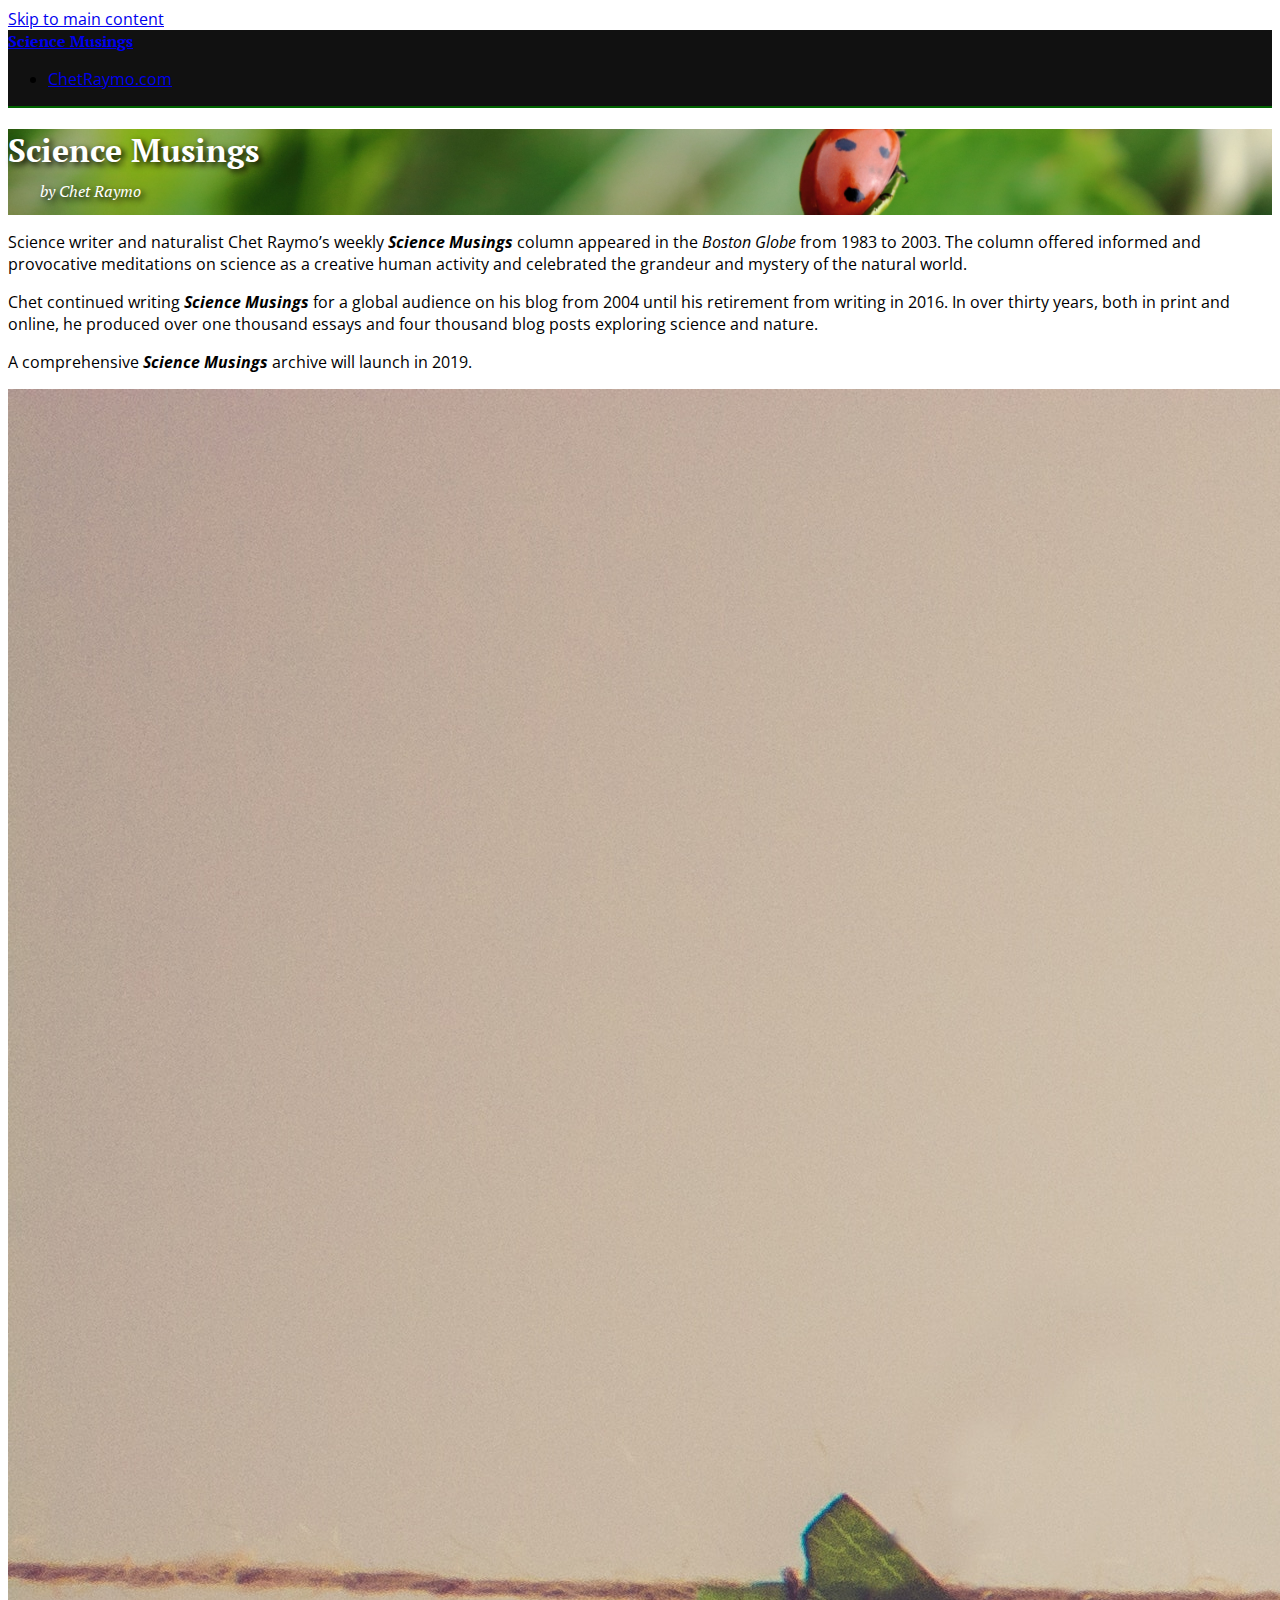
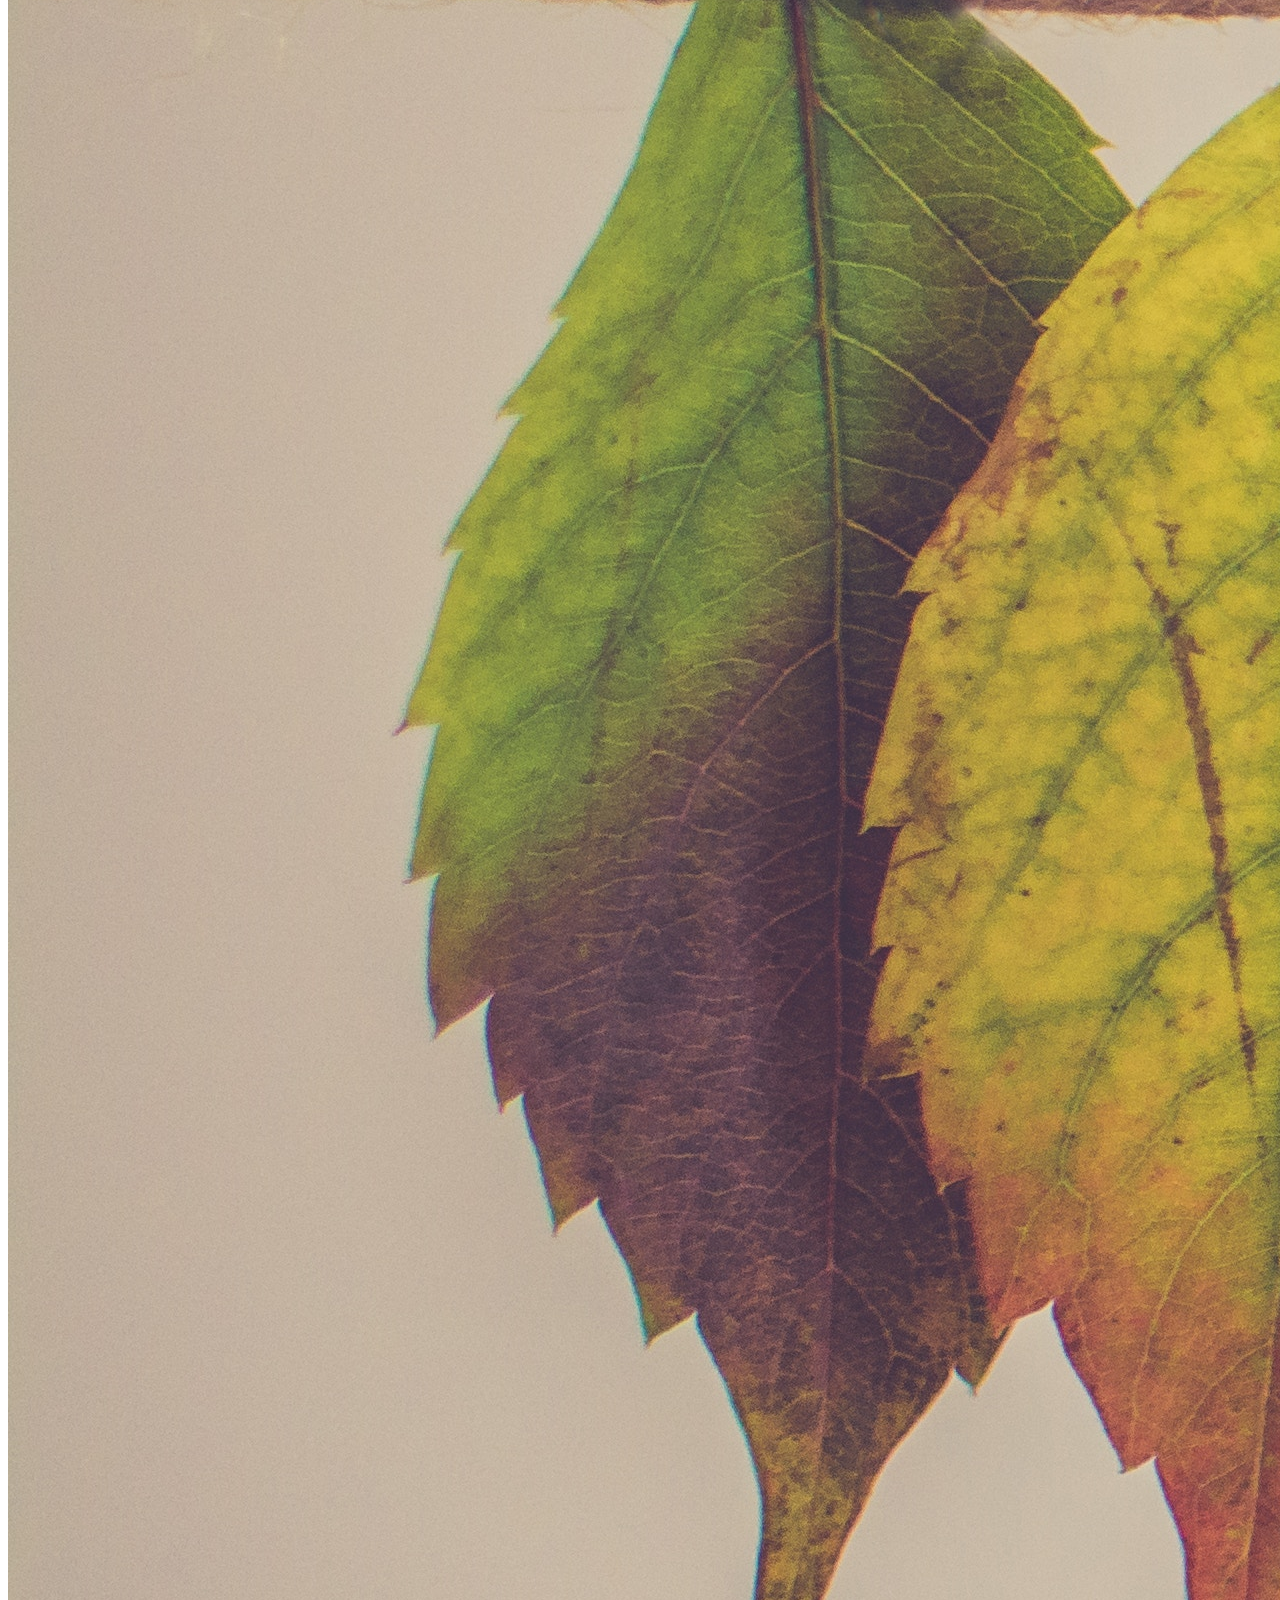
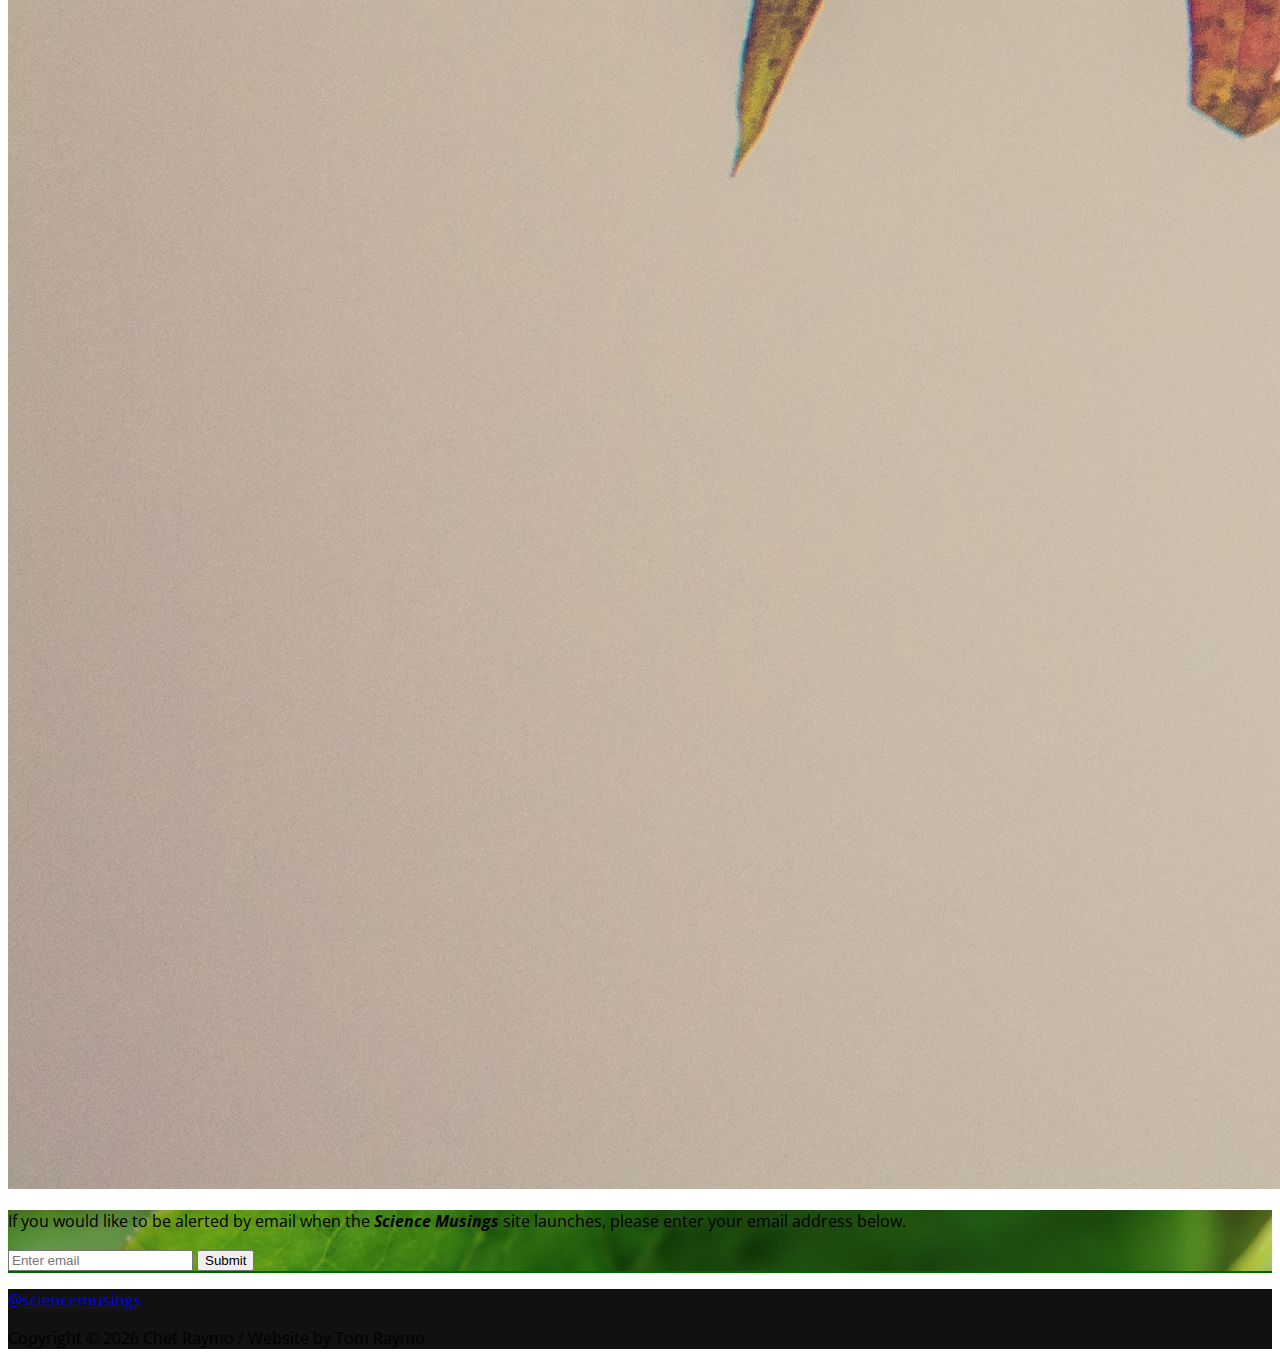
<file: index.html>
<!DOCTYPE html>
<html lang="en">

<head>
    <meta charset="UTF-8">
    <meta name="viewport" content="width=device-width, initial-scale=1.0">
    <meta http-equiv="X-UA-Compatible" content="ie=edge">
    <link rel="stylesheet" href="https://stackpath.bootstrapcdn.com/bootstrap/4.1.3/css/bootstrap.min.css" integrity="sha384-MCw98/SFnGE8fJT3GXwEOngsV7Zt27NXFoaoApmYm81iuXoPkFOJwJ8ERdknLPMO"
        crossorigin="anonymous">
    <link rel="stylesheet" href="https://use.fontawesome.com/releases/v5.6.1/css/all.css" integrity="sha384-gfdkjb5BdAXd+lj+gudLWI+BXq4IuLW5IT+brZEZsLFm++aCMlF1V92rMkPaX4PP"
        crossorigin="anonymous">
    <link href="https://fonts.googleapis.com/css?family=Open+Sans:300,300i,400,400i|PT+Serif:400,400i,700" rel="stylesheet" />
    <link rel="stylesheet" href="css/style.css">
    <title>Science Musings</title>
</head>

<body>
    <header id="mainHeader">
        <a href="#mainContent" class="sr-only">Skip to main content</a>
        <!-- NAVIGATION -->
        <nav id="mainNav" class="navbar navbar-expand-md navbar-dark bg-dark shadow fixed-top">
            <a href="index.html" class="navbar-brand">Science Musings</a>
            <ul class="navbar-nav ml-auto">
                <li class="nav-item"><a href="https://www.chetraymo.com" class="nav-link"><i class="fas fa-chevron-circle-right"></i>
                        ChetRaymo.com</a></li>
            </ul>

        </nav>
    </header>
    <main id="mainContent">
        <!-- HOME -->
        <section id="home" class="pt-5">
            <div class="jumbotron mb-0">
                <div class="container">
                    <div class="col-6 col-sm-9">
                        <h1 class="display-4 main-title">Science Musings</h1>
                        <span class="h2 sub-title">by Chet Raymo</span>
                    </div>
                </div>
            </div>
        </section>

        <!-- ABOUT -->
        <section id="about" class="bg-light">
            <div class="container py-3">
                <div class="row">
                    <div class="col-12">
                        <p class="lead">
                            Science writer and naturalist Chet Raymo&rsquo;s weekly <em><strong>Science Musings</strong></em>
                            column appeared in the
                            <em>Boston
                                Globe</em></Boston> from 1983 to 2003. The column offered informed and provocative
                            meditations
                            on science as a creative human activity and
                            celebrated the grandeur and mystery of the natural world.
                        </p>
                    </div>
                    <div class="col-md-6">
                        <p>Chet continued writing <em><strong>Science Musings</strong></em> for a global audience on
                            his
                            blog from 2004 until his
                            retirement from writing in 2016. In over thirty years, both in print and online, he
                            produced
                            over
                            one
                            thousand essays and four thousand blog posts exploring science and nature.</p>
                        <p>A comprehensive <em><strong>Science Musings</strong></em> archive will launch in
                            2019.</p>
                    </div>
                    <div class="col-md-6"><img src="img/chris-lawton-154388-unsplash.jpg" alt="Autumnal leaves hanging from line"
                            class="img-fluid rounded"></div>
                </div>
            </div>
        </section>

        <!-- SIGNUP -->
        <section id="signup">
            <div class="container text-white py-3">
                <p>If you would like to be alerted by email when the <em><strong>Science Musings</strong></em> site
                    launches,
                    please enter your
                    email address below.</p>

                <form name="signup" method="POST" action="success.html" data-netlify="true">
                    <div class="form-group col-sm-4 mx-auto">
                        <input type="email" class="form-control my-2 mr-2" name="email" placeholder="Enter email">
                        <button type="submit" class="btn btn-success btn-block">Submit</button>
                    </div>
                </form>
            </div>
        </section>
    </main>

    <!-- FOOTER -->
    <footer id="mainFooter" class="text-white pt-3">
        <div class="container">
            <div class="text-center pb-2">
                <p>
                    <a href="https://twitter.com/sciencemusings"><i class="fab fa-twitter"></i>
                        @sciencemusings</a></p>
                <p>
                    Copyright &copy; <span id="year"></span> Chet Raymo / Website by Tom Raymo
                </p>
            </div>
        </div>
    </footer>

    <script src="https://code.jquery.com/jquery-3.3.1.slim.min.js" integrity="sha384-q8i/X+965DzO0rT7abK41JStQIAqVgRVzpbzo5smXKp4YfRvH+8abtTE1Pi6jizo"
        crossorigin="anonymous"></script>
    <script src="https://cdnjs.cloudflare.com/ajax/libs/popper.js/1.14.3/umd/popper.min.js" integrity="sha384-ZMP7rVo3mIykV+2+9J3UJ46jBk0WLaUAdn689aCwoqbBJiSnjAK/l8WvCWPIPm49"
        crossorigin="anonymous"></script>
    <script src="https://stackpath.bootstrapcdn.com/bootstrap/4.1.3/js/bootstrap.min.js" integrity="sha384-ChfqqxuZUCnJSK3+MXmPNIyE6ZbWh2IMqE241rYiqJxyMiZ6OW/JmZQ5stwEULTy"
        crossorigin="anonymous"></script>
    <script>
        // Put the current year in the copyright notice
        $("#year").text(new Date().getFullYear());
    </script>
</body>

</html>
</file>
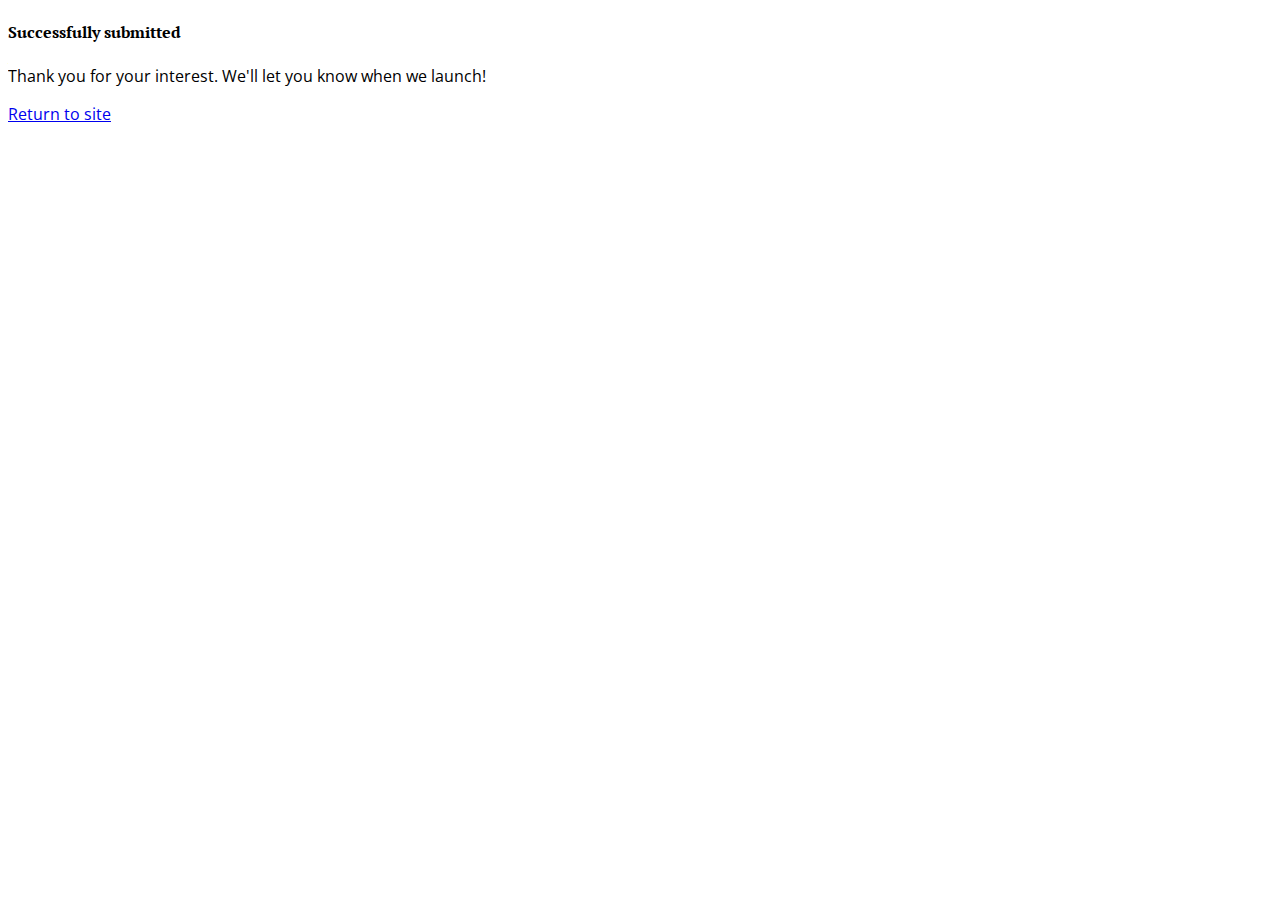
<file: success.html>
<!DOCTYPE html>
<html lang="en">

<head>
    <meta charset="UTF-8">
    <meta name="viewport" content="width=device-width, initial-scale=1.0">
    <meta http-equiv="X-UA-Compatible" content="ie=edge">
    <link rel="stylesheet" href="https://stackpath.bootstrapcdn.com/bootstrap/4.1.3/css/bootstrap.min.css" integrity="sha384-MCw98/SFnGE8fJT3GXwEOngsV7Zt27NXFoaoApmYm81iuXoPkFOJwJ8ERdknLPMO"
        crossorigin="anonymous">
    <link rel="stylesheet" href="https://use.fontawesome.com/releases/v5.6.1/css/all.css" integrity="sha384-gfdkjb5BdAXd+lj+gudLWI+BXq4IuLW5IT+brZEZsLFm++aCMlF1V92rMkPaX4PP"
        crossorigin="anonymous">
    <link href="https://fonts.googleapis.com/css?family=Open+Sans:300,300i,400,400i|PT+Serif:400,400i,700" rel="stylesheet" />
    <link rel="stylesheet" href="css/style.css">
    <title>Science Musings</title>
</head>

<body class="bg-dark">
    <div class="container">
        <div class="col-md-6 mx-auto mt-5">
            <div class="card shadow-lg">
                <h4 class="card-header">Successfully submitted</h4>
                <div class="card-body">

                    <p>Thank you for your interest. We'll let you know when we launch!</p>
                    <a href="index.html" class="btn btn-success"><i class="fas fa-arrow-left"></i> Return to site</a>
                </div>

            </div>
        </div>
    </div>
    <script src="https://code.jquery.com/jquery-3.3.1.slim.min.js" integrity="sha384-q8i/X+965DzO0rT7abK41JStQIAqVgRVzpbzo5smXKp4YfRvH+8abtTE1Pi6jizo"
        crossorigin="anonymous"></script>
    <script src="https://cdnjs.cloudflare.com/ajax/libs/popper.js/1.14.3/umd/popper.min.js" integrity="sha384-ZMP7rVo3mIykV+2+9J3UJ46jBk0WLaUAdn689aCwoqbBJiSnjAK/l8WvCWPIPm49"
        crossorigin="anonymous"></script>
    <script src="https://stackpath.bootstrapcdn.com/bootstrap/4.1.3/js/bootstrap.min.js" integrity="sha384-ChfqqxuZUCnJSK3+MXmPNIyE6ZbWh2IMqE241rYiqJxyMiZ6OW/JmZQ5stwEULTy"
        crossorigin="anonymous"></script>
    <script>
        // Put the current year in the copyright notice
        $("#year").text(new Date().getFullYear());
    </script>
</body>

</html>
</file>
<file: css/style.css>
body {
    font-family: "Open Sans", sans-serif;
}

.navbar {
    border-bottom: 2px darkgreen solid;
    background-color: #111 !important;
}

.navbar-brand,
.main-title,
.sub-title,
h4 {
    font-family: "PT Serif";
    font-weight: 700;
}

.main-title,
.sub-title {
    text-shadow: 3px 3px 6px black;
}

.sub-title {
    position: relative;
    top: -0.8rem;
    left: 2rem;
    font-style: italic;
    font-weight: 400;
}

.jumbotron {
    background: url("../img/samuel-myles-93697-unsplash-crop.jpg");
    background-size: cover;
    background-position: center;
    border-radius: 0 !important;
    color: #fff;
}

#signup {
    background: url("../img/samuel-myles-93697-unsplash-crop2.jpg");
    background-size: cover;
    background-position: bottom;
    border-bottom: 2px darkgreen solid;
}

#mainFooter {
    background-color: #111;
}
</file>
